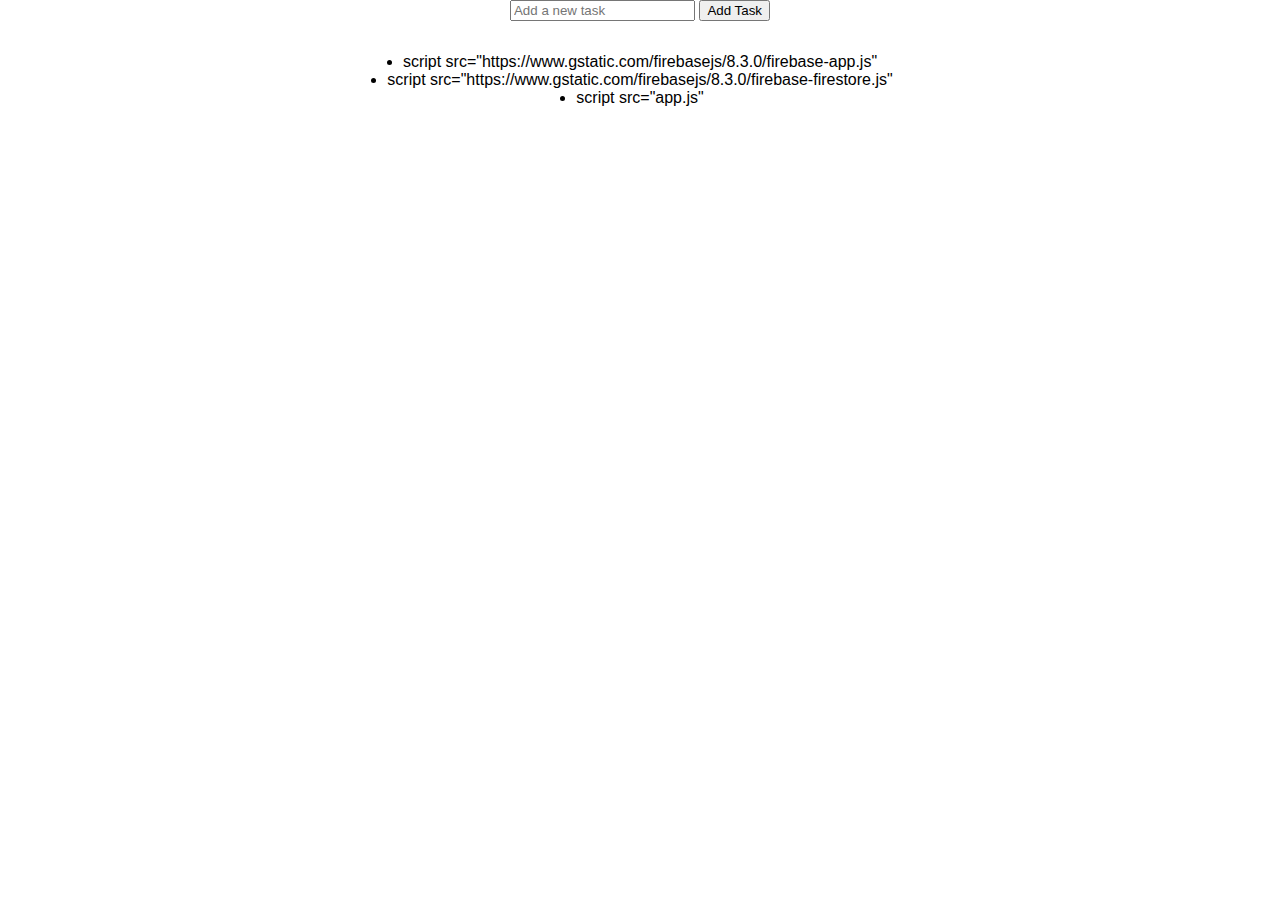
<file: index.html>
<!DOCTYPE html>
<html>
    <head>
        <title>Task manager</title>
        <meta name="viewpoint" content="width=device-width, intial=1.0">
        <link rel="stylesheet" href="style.css"/>
    </head>
    <body>
        <div>
            <input type="text" id="task-input" placeholder="Add a new task">
            <button onclick="addtask()">Add Task</button>
        </div>
<ul id="task-list"></ul>
<li>script src="https://www.gstatic.com/firebasejs/8.3.0/firebase-app.js"</li>
<li>script src="https://www.gstatic.com/firebasejs/8.3.0/firebase-firestore.js"</li>
<li>script src="app.js"</li>

    </body>
</html>
</file>
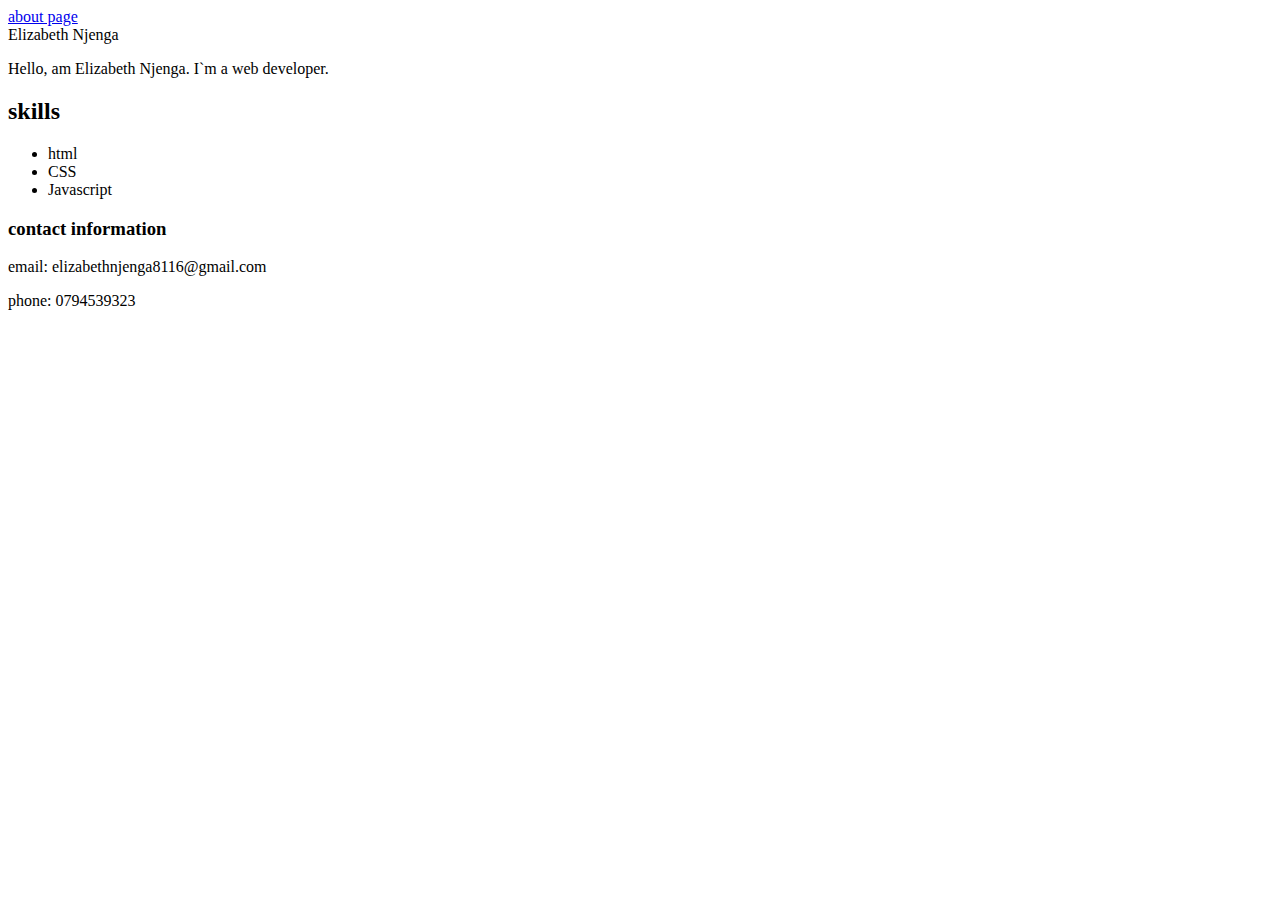
<file: CSS.html>
<!DOCTYPE html>
<html lang="en"
<head>
  <meta charset="UTF-8"
  <meta name="viewpoint" content="width=devive-width, initial-scale=1.0">
  <a href="design.css">about page</a>
</head>
<body>

    <header>
        <hi>Elizabeth Njenga</hi>
    </header>

    <section class="introduction">
        <p>Hello, am Elizabeth Njenga. I`m a web developer.</p>
    </section>

    <section class="skills">
        <h2>skills</h2>
        <ul>
            <li>html</li>
            <li>CSS</li>
            <li>Javascript</li>
        </ul>
    </section>

    <footer class="contact">
<h3>contact information</h3>
<p>email: elizabethnjenga8116@gmail.com</p>
<p>phone: 0794539323</p>
    </footer>
    </body>
</file>
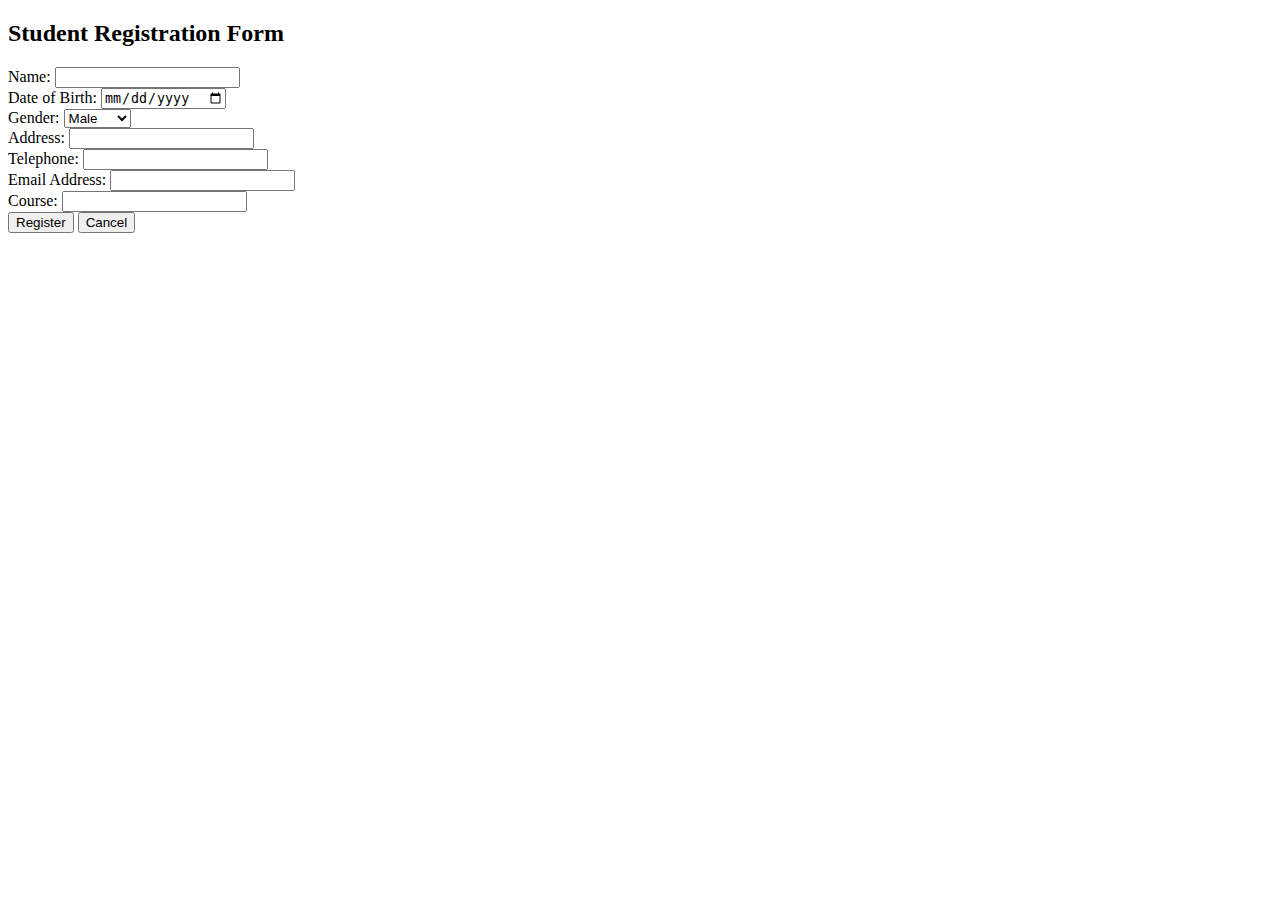
<file: forms.html>
<!DOCTYPE html>
<html lang="en">
<head>
<meta charset="UTF-8">
<meta name="viewport" content="width=device-width, initial-scale=1.0">
<title>Student Registration Form</title>
</head>
<body>

<h2>Student Registration Form</h2>

<form action="submit_registration.php" method="POST">
  <div>
    <label for="name">Name:</label>
    <input type="text" id="name" name="name" required>
  </div>
  
  <div>
    <label for="dob">Date of Birth:</label>
    <input type="date" id="dob" name="dob" required>
  </div>
  
  <div>
    <label for="gender">Gender:</label>
    <select id="gender" name="gender" required>
      <option value="male">Male</option>
      <option value="female">Female</option>
      <option value="other">Other</option>
    </select>
  </div>
  
  <div>
    <label for="address">Address:</label>
    <input type="text" id="address" name="address" required>
  </div>
  
  <div>
    <label for="telephone">Telephone:</label>
    <input type="tel" id="telephone" name="telephone" required>
  </div>
  
  <div>
    <label for="email">Email Address:</label>
    <input type="email" id="email" name="email" required>
  </div>
  
  <div>
    <label for="course">Course:</label>
    <input type="text" id="course" name="course" required>
  </div>
  
  <button type="submit">Register</button>
  <button type="button" onclick="cancelRegistration()">Cancel</button>
</form>

</body>
</html>
</file>
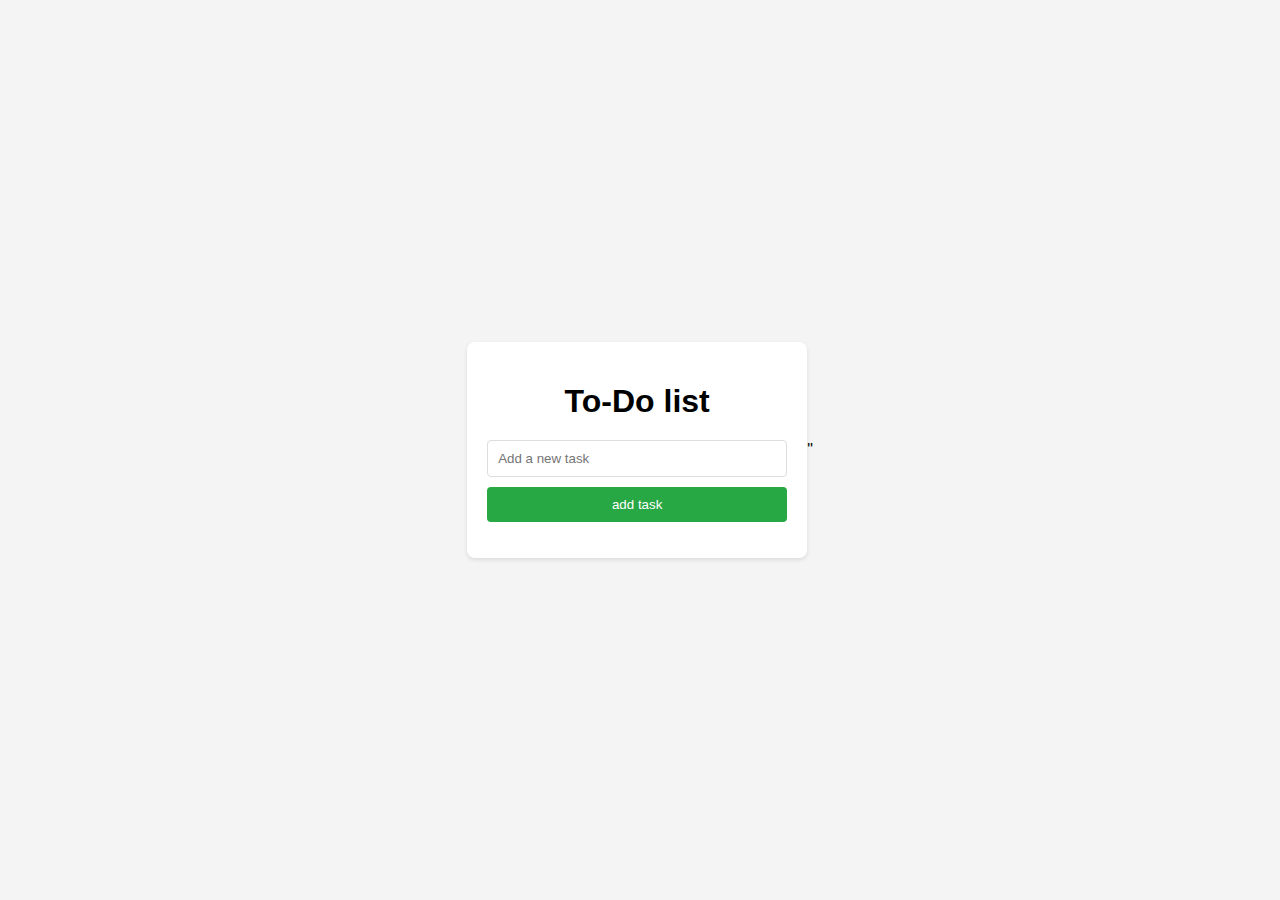
<file: things to do list/Tdl.html>
<!DOCTYPE html>
<html lang="en">
<head>
    <meta charset="UTF-8">
    <meta name="viewport" content="width=device-width, initial-scale=1.0">
    <title>To-Do list</title>
    <link rel="stylesheet" href="stylesheet.css">
</head>
<body>
    <div class="container">
        <h1>To-Do list</h1>
        <input type="text" id="taskinput" placeholder="Add a new task">
        <button id="addtaskbutton">add task</button>
        <ul id="tasklist"></ul>
    </div>
    <script src="scripts.js"></script>"
    
</body>
</html>
</file>
<file: style.css>
/* Create a CSS file (`styles.css`) to style task manager: */
body {
    font-family: Arial, sans-serif;
    margin: 0;
    padding: 0;
    display: flex;
    flex-direction: column;
    align-items: center;
    }
    
    .task-form {
    margin-top: 20px;
    }
    
    .task-form input[type="text"] {
    padding: 10px;
    font-size: 16px;
    border: 1px solid #ccc;
    border-radius: 5px;
    margin-right: 10px;
     }
    
    .task-form button {
    padding: 10px 20px;
    font-size: 16px;
    background-color: #4CAF50;
    color: white;
    border: none;
    border-radius: 5px;
    cursor: pointer;
    }
    
    .task-form button:hover {
    background-color: #45a049;
    }
    
    .task-item {
    list-style-type: none;
    margin-top: 10px;
    }
    
    .task-item span {
    margin-right: 10px;
    }
    
    .task-item button {
    background-color: #f44336;
    color: white;
    border: none;
    cursor: pointer;
    border-radius: 50%;
    margin-left: 10px;
    }
    
    .task-item button:hover {
    background-color: #cc0000;
    }
</file>
<file: things to do list/stylesheet.css>
/* styles.css */
body {
    font-family: Arial, sans-serif;
    background-color: #f4f4f4;
    display: flex;
    justify-content: center;
    align-items: center;
    height: 100vh;
    margin: 0;
}

.container {
    background-color: #fff;
    padding: 20px;
    border-radius: 8px;
    box-shadow: 0 2px 4px rgba(0, 0, 0, 0.1);
    width: 300px;
    text-align: center;
}

h1 {
    margin-bottom: 20px;
}

input {
    padding: 10px;
    width: calc(100% - 22px);
    margin-bottom: 10px;
    border: 1px solid #ddd;
    border-radius: 4px;
}

button {
    padding: 10px;
    width: 100%;
    background-color: #28a745;
    color: white;
    border: none;
    border-radius: 4px;
    cursor: pointer;
}

button:hover {
    background-color: #218838;
}

ul {
    list-style-type: none;
    padding: 0;
}

li {
    padding: 10px;
    background-color: #f9f9f9;
    margin-bottom: 5px;
    border-radius: 4px;
    display: flex;
    justify-content: space-between;
    align-items: center;
}

li button {
    background-color: #dc3545;
    border: none;
    color: white;
    padding: 5px;
    border-radius: 4px;
    cursor: pointer;
}

li button:hover {
    background-color: #c82333;
}
</file>
